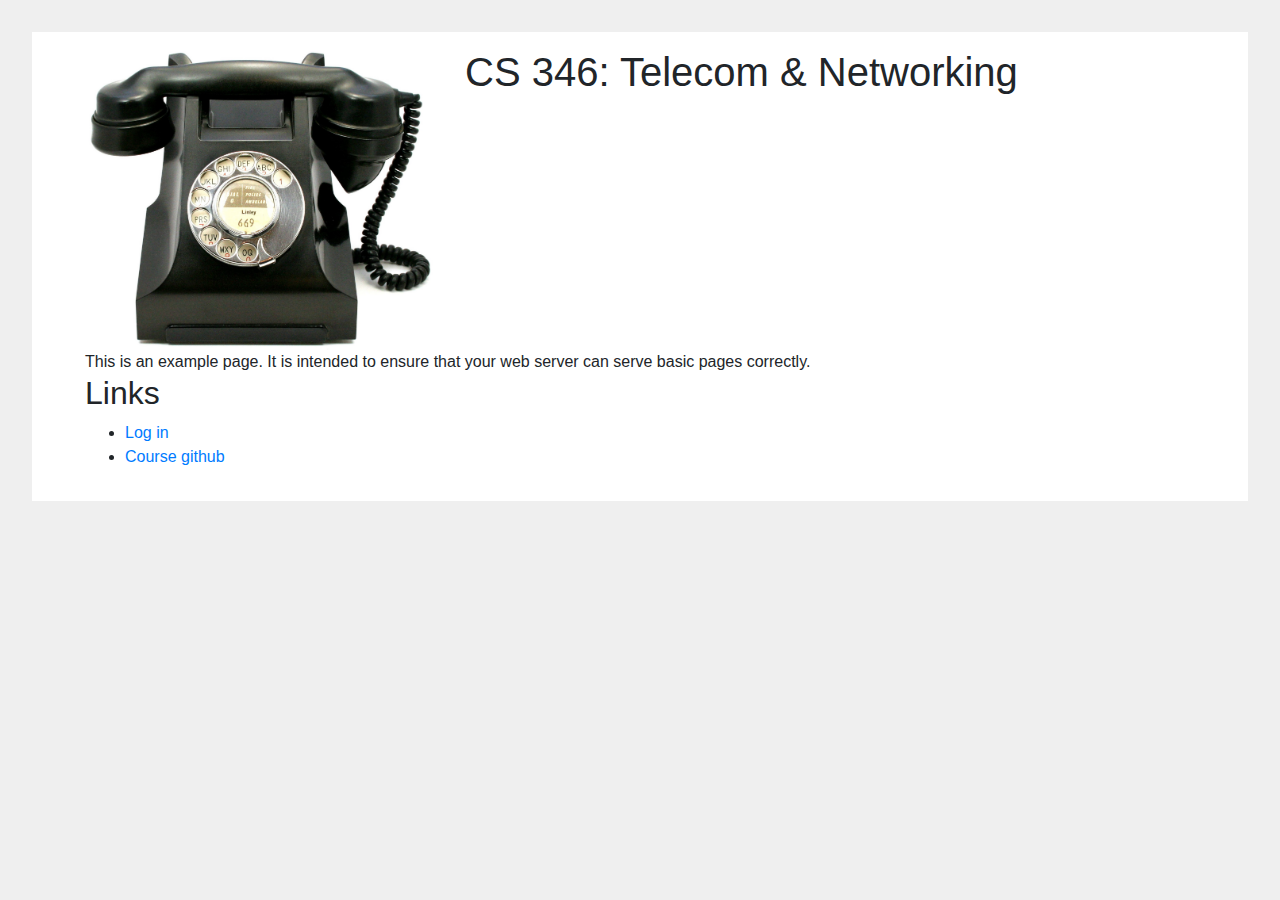
<file: src/http-server/public/index.html>
﻿<!doctype html>
<html lang="en">

<head>
    <!-- Required meta tags -->
    <meta charset="utf-8">
    <meta name="viewport" content="width=device-width, initial-scale=1, shrink-to-fit=no">

    <!-- Bootstrap CSS -->
    <link rel="stylesheet" href="https://stackpath.bootstrapcdn.com/bootstrap/4.5.2/css/bootstrap.min.css"
        integrity="sha384-JcKb8q3iqJ61gNV9KGb8thSsNjpSL0n8PARn9HuZOnIxN0hoP+VmmDGMN5t9UJ0Z" crossorigin="anonymous">
        <link rel="icon" 
        type="image/x-icon" 
        href="favicon.ico">
    <link rel="stylesheet" href="css/style.css" />

    <title>My Home Page</title>
</head>

<body>
    <div class="container">
        <div class="row">
          <div class="col-md-4">
            <img src="images/telephone.jpg" class="img-fluid rounded" alt="telephone">
          </div>
          <div class="col-md-8">
              <h1>CS 346: Telecom & Networking</h1>
          </div>
        </div>
        <div class="row">
            <div class="col">
                This is an example page.  It is intended to ensure that your web server can serve
                basic pages correctly.

                <h2>Links</h2>
                <ul>
                    <li><a href="login.html" title="Log in">Log in</a></li>
                    <li><a href="https://github.com/HSU-F20-CS346" title="github">Course github</a></li>
                </ul>
            </div>
        </div>
      </div>

    <!-- Optional JavaScript -->
    <!-- jQuery first, then Popper.js, then Bootstrap JS -->
    <script src="https://code.jquery.com/jquery-3.5.1.slim.min.js"
        integrity="sha384-DfXdz2htPH0lsSSs5nCTpuj/zy4C+OGpamoFVy38MVBnE+IbbVYUew+OrCXaRkfj"
        crossorigin="anonymous"></script>
    <script src="https://cdn.jsdelivr.net/npm/popper.js@1.16.1/dist/umd/popper.min.js"
        integrity="sha384-9/reFTGAW83EW2RDu2S0VKaIzap3H66lZH81PoYlFhbGU+6BZp6G7niu735Sk7lN"
        crossorigin="anonymous"></script>
    <script src="https://stackpath.bootstrapcdn.com/bootstrap/4.5.2/js/bootstrap.min.js"
        integrity="sha384-B4gt1jrGC7Jh4AgTPSdUtOBvfO8shuf57BaghqFfPlYxofvL8/KUEfYiJOMMV+rV"
        crossorigin="anonymous"></script>
</body>

</html>
</file>
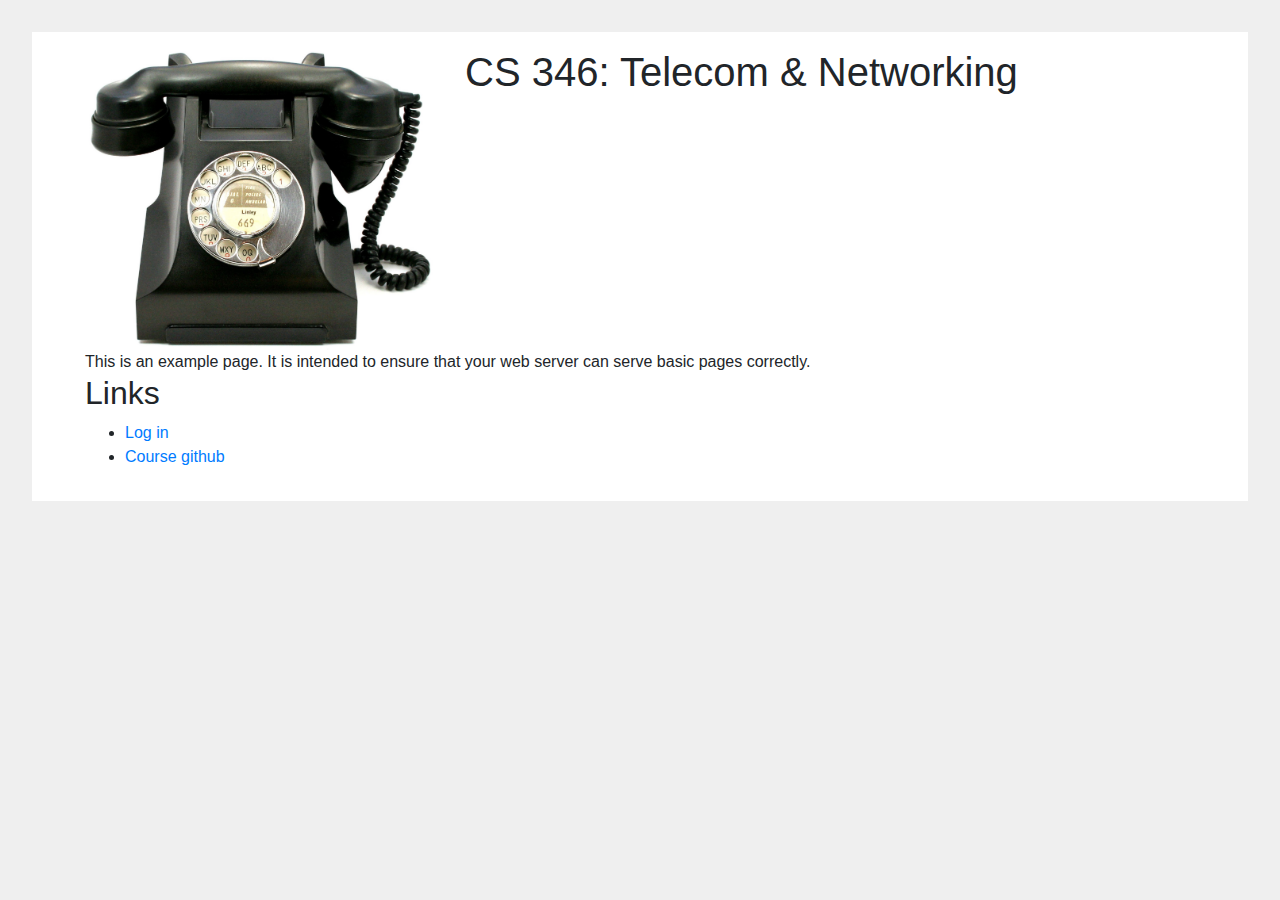
<file: src/http-server/bin/Debug/netcoreapp2.1/public/index.html>
﻿<!doctype html>
<html lang="en">

<head>
    <!-- Required meta tags -->
    <meta charset="utf-8">
    <meta name="viewport" content="width=device-width, initial-scale=1, shrink-to-fit=no">

    <!-- Bootstrap CSS -->
    <link rel="stylesheet" href="https://stackpath.bootstrapcdn.com/bootstrap/4.5.2/css/bootstrap.min.css"
        integrity="sha384-JcKb8q3iqJ61gNV9KGb8thSsNjpSL0n8PARn9HuZOnIxN0hoP+VmmDGMN5t9UJ0Z" crossorigin="anonymous">
        <link rel="icon" 
        type="image/x-icon" 
        href="favicon.ico">
    <link rel="stylesheet" href="css/style.css" />

    <title>Legalize Crack</title>
</head>

<body>
    <div class="container">
        <div class="row">
          <div class="col-md-4">
            <img src="images/telephone.jpg" class="img-fluid rounded" alt="telephone">
          </div>
          <div class="col-md-8">
              <h1>CS 346: Telecom & Networking</h1>
          </div>
        </div>
        <div class="row">
            <div class="col">
                This is an example page.  It is intended to ensure that your web server can serve
                basic pages correctly.

                <h2>Links</h2>
                <ul>
                    <li><a href="login.html" title="Log in">Log in</a></li>
                    <li><a href="https://github.com/HSU-F20-CS346" title="github">Course github</a></li>
                </ul>
            </div>
        </div>
      </div>

    <!-- Optional JavaScript -->
    <!-- jQuery first, then Popper.js, then Bootstrap JS -->
    <script src="https://code.jquery.com/jquery-3.5.1.slim.min.js"
        integrity="sha384-DfXdz2htPH0lsSSs5nCTpuj/zy4C+OGpamoFVy38MVBnE+IbbVYUew+OrCXaRkfj"
        crossorigin="anonymous"></script>
    <script src="https://cdn.jsdelivr.net/npm/popper.js@1.16.1/dist/umd/popper.min.js"
        integrity="sha384-9/reFTGAW83EW2RDu2S0VKaIzap3H66lZH81PoYlFhbGU+6BZp6G7niu735Sk7lN"
        crossorigin="anonymous"></script>
    <script src="https://stackpath.bootstrapcdn.com/bootstrap/4.5.2/js/bootstrap.min.js"
        integrity="sha384-B4gt1jrGC7Jh4AgTPSdUtOBvfO8shuf57BaghqFfPlYxofvL8/KUEfYiJOMMV+rV"
        crossorigin="anonymous"></script>
</body>

</html>
</file>
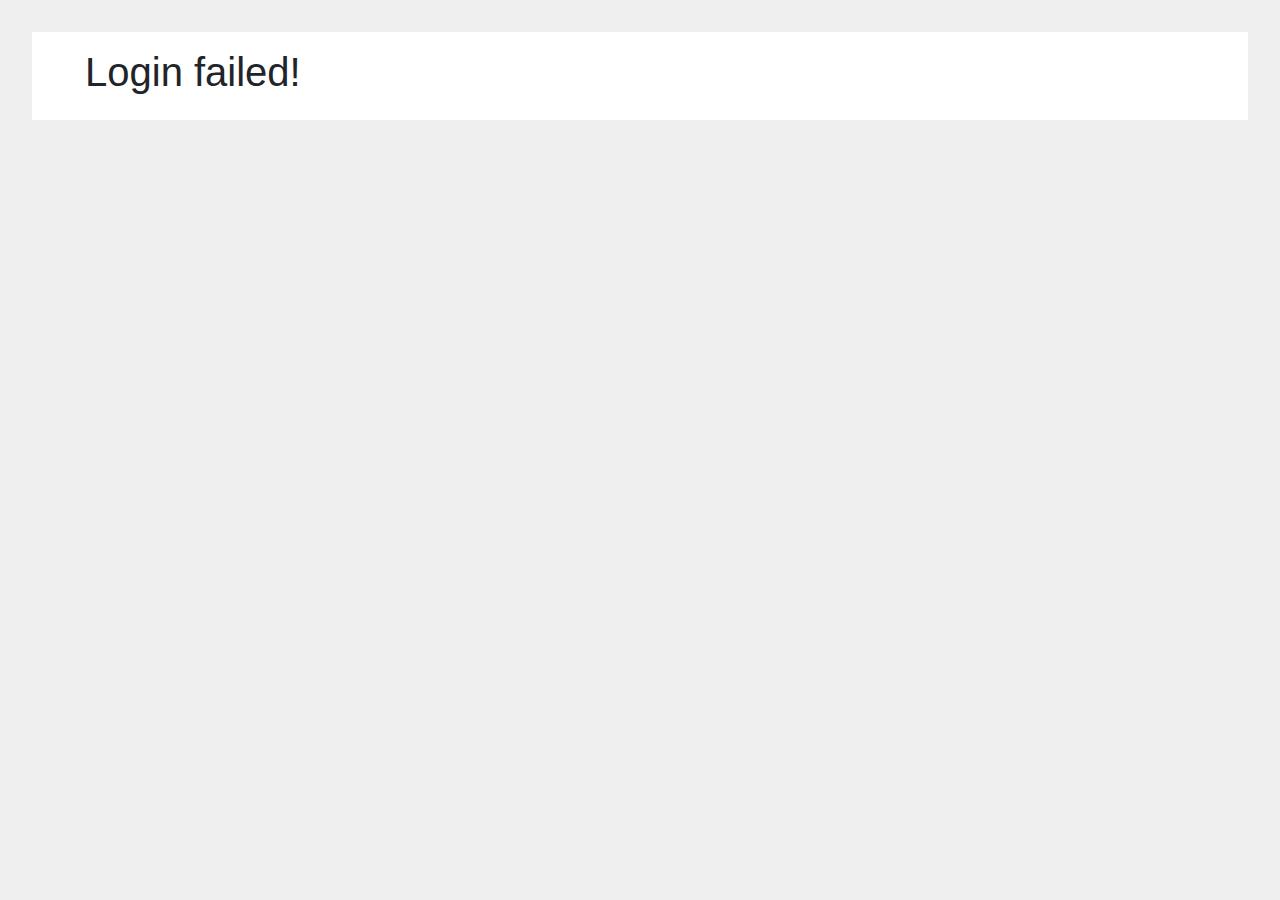
<file: src/http-server/public/failure.html>
﻿<!doctype html>
<html lang="en">

<head>
    <!-- Required meta tags -->
    <meta charset="utf-8">
    <meta name="viewport" content="width=device-width, initial-scale=1, shrink-to-fit=no">

    <!-- Bootstrap CSS -->
    <link rel="stylesheet" href="https://stackpath.bootstrapcdn.com/bootstrap/4.5.2/css/bootstrap.min.css"
        integrity="sha384-JcKb8q3iqJ61gNV9KGb8thSsNjpSL0n8PARn9HuZOnIxN0hoP+VmmDGMN5t9UJ0Z" crossorigin="anonymous">
        <link rel="icon" 
        type="image/x-icon" 
        href="favicon.ico">
    <link rel="stylesheet" href="css/style.css" />

    <title>My Home Page</title>
</head>

<body>
    <div class="container">
        <div class="row">
          <div class="col">
              <h1>Login failed!</h1>
          </div>
        </div>
      </div>

    <!-- Optional JavaScript -->
    <!-- jQuery first, then Popper.js, then Bootstrap JS -->
    <script src="https://code.jquery.com/jquery-3.5.1.slim.min.js"
        integrity="sha384-DfXdz2htPH0lsSSs5nCTpuj/zy4C+OGpamoFVy38MVBnE+IbbVYUew+OrCXaRkfj"
        crossorigin="anonymous"></script>
    <script src="https://cdn.jsdelivr.net/npm/popper.js@1.16.1/dist/umd/popper.min.js"
        integrity="sha384-9/reFTGAW83EW2RDu2S0VKaIzap3H66lZH81PoYlFhbGU+6BZp6G7niu735Sk7lN"
        crossorigin="anonymous"></script>
    <script src="https://stackpath.bootstrapcdn.com/bootstrap/4.5.2/js/bootstrap.min.js"
        integrity="sha384-B4gt1jrGC7Jh4AgTPSdUtOBvfO8shuf57BaghqFfPlYxofvL8/KUEfYiJOMMV+rV"
        crossorigin="anonymous"></script>
</body>

</html>
</file>
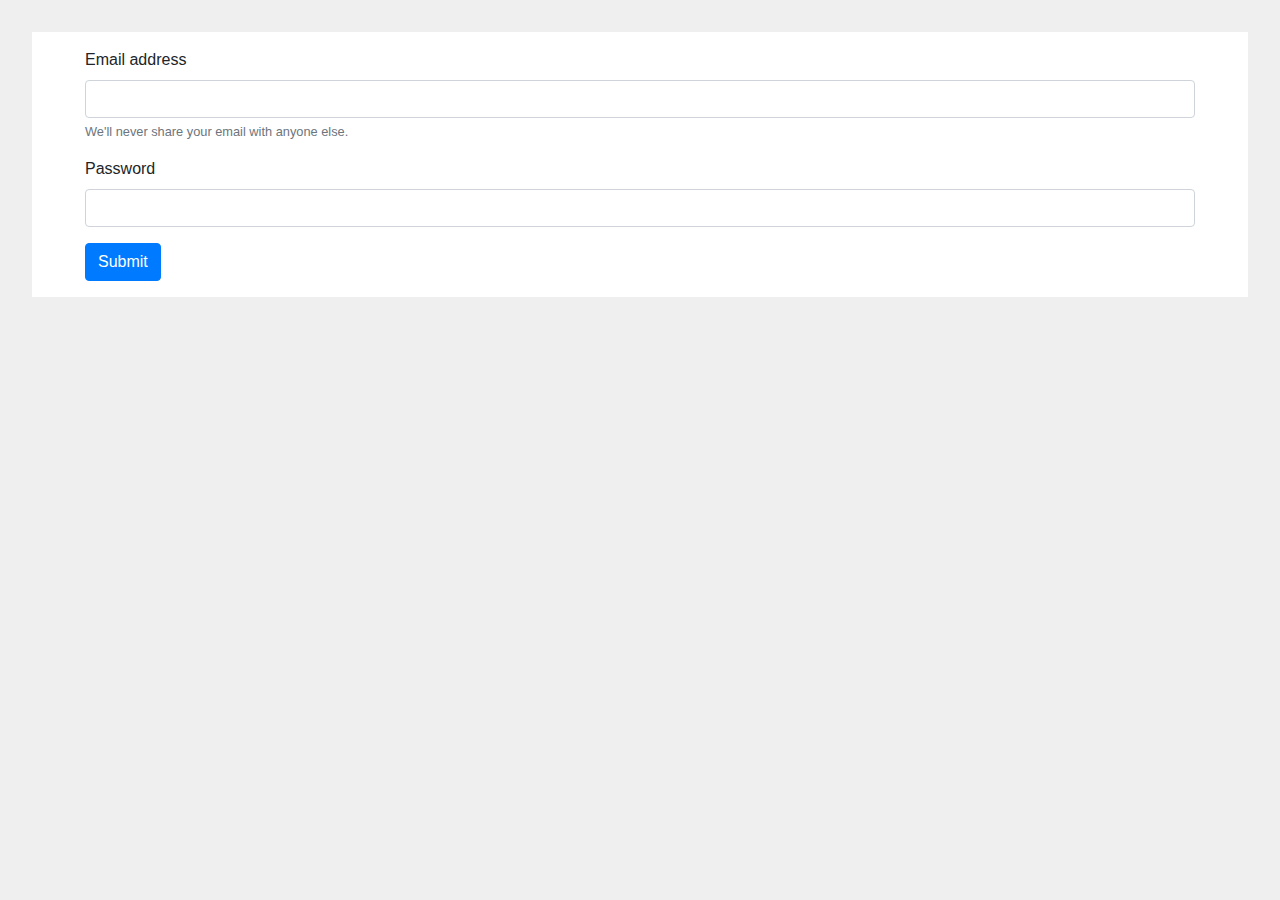
<file: src/http-server/public/login.html>
<!doctype html>
<html lang="en">

<head>
    <!-- Required meta tags -->
    <meta charset="utf-8">
    <meta name="viewport" content="width=device-width, initial-scale=1, shrink-to-fit=no">

    <!-- Bootstrap CSS -->
    <link rel="stylesheet" href="https://stackpath.bootstrapcdn.com/bootstrap/4.5.2/css/bootstrap.min.css"
        integrity="sha384-JcKb8q3iqJ61gNV9KGb8thSsNjpSL0n8PARn9HuZOnIxN0hoP+VmmDGMN5t9UJ0Z" crossorigin="anonymous">
        <link rel="icon" 
        type="image/x-icon" 
        href="favicon.ico">
    <link rel="stylesheet" href="css/style.css" />

    <title>Log in</title>
</head>

<body>
    <div class="container">
        <form method="POST">
            <div class="form-group">
              <label for="exampleInputEmail1">Email address</label>
              <input type="email" name="UserEmail" class="form-control" id="exampleInputEmail1" aria-describedby="emailHelp">
              <small id="emailHelp" class="form-text text-muted">We'll never share your email with anyone else.</small>
            </div>
            <div class="form-group">
              <label for="exampleInputPassword1">Password</label>
              <input type="password" name="UserPassword" class="form-control" id="exampleInputPassword1">
            </div>
            <button type="submit" class="btn btn-primary">Submit</button>
          </form>
      </div>

    <!-- Optional JavaScript -->
    <!-- jQuery first, then Popper.js, then Bootstrap JS -->
    <script src="https://code.jquery.com/jquery-3.5.1.slim.min.js"
        integrity="sha384-DfXdz2htPH0lsSSs5nCTpuj/zy4C+OGpamoFVy38MVBnE+IbbVYUew+OrCXaRkfj"
        crossorigin="anonymous"></script>
    <script src="https://cdn.jsdelivr.net/npm/popper.js@1.16.1/dist/umd/popper.min.js"
        integrity="sha384-9/reFTGAW83EW2RDu2S0VKaIzap3H66lZH81PoYlFhbGU+6BZp6G7niu735Sk7lN"
        crossorigin="anonymous"></script>
    <script src="https://stackpath.bootstrapcdn.com/bootstrap/4.5.2/js/bootstrap.min.js"
        integrity="sha384-B4gt1jrGC7Jh4AgTPSdUtOBvfO8shuf57BaghqFfPlYxofvL8/KUEfYiJOMMV+rV"
        crossorigin="anonymous"></script>
</body>

</html>
</file>
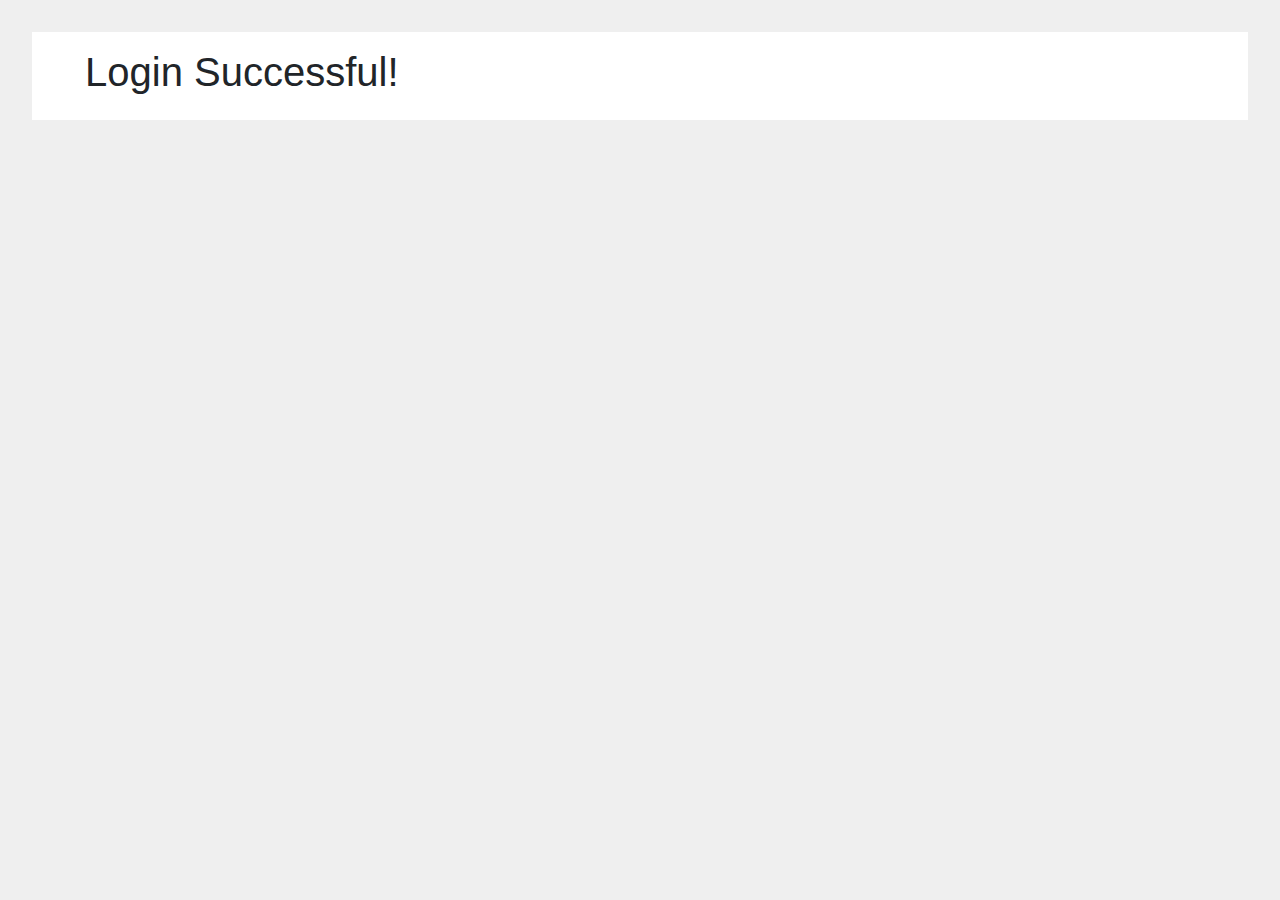
<file: src/http-server/public/success.html>
<!doctype html>
<html lang="en">

<head>
    <!-- Required meta tags -->
    <meta charset="utf-8">
    <meta name="viewport" content="width=device-width, initial-scale=1, shrink-to-fit=no">

    <!-- Bootstrap CSS -->
    <link rel="stylesheet" href="https://stackpath.bootstrapcdn.com/bootstrap/4.5.2/css/bootstrap.min.css"
        integrity="sha384-JcKb8q3iqJ61gNV9KGb8thSsNjpSL0n8PARn9HuZOnIxN0hoP+VmmDGMN5t9UJ0Z" crossorigin="anonymous">
        <link rel="icon" 
        type="image/x-icon" 
        href="favicon.ico">
    <link rel="stylesheet" href="css/style.css" />

    <title>My Home Page</title>
</head>

<body>
    <div class="container">
        <div class="row">
          <div class="col">
              <h1>Login Successful!</h1>
          </div>
        </div>
      </div>

    <!-- Optional JavaScript -->
    <!-- jQuery first, then Popper.js, then Bootstrap JS -->
    <script src="https://code.jquery.com/jquery-3.5.1.slim.min.js"
        integrity="sha384-DfXdz2htPH0lsSSs5nCTpuj/zy4C+OGpamoFVy38MVBnE+IbbVYUew+OrCXaRkfj"
        crossorigin="anonymous"></script>
    <script src="https://cdn.jsdelivr.net/npm/popper.js@1.16.1/dist/umd/popper.min.js"
        integrity="sha384-9/reFTGAW83EW2RDu2S0VKaIzap3H66lZH81PoYlFhbGU+6BZp6G7niu735Sk7lN"
        crossorigin="anonymous"></script>
    <script src="https://stackpath.bootstrapcdn.com/bootstrap/4.5.2/js/bootstrap.min.js"
        integrity="sha384-B4gt1jrGC7Jh4AgTPSdUtOBvfO8shuf57BaghqFfPlYxofvL8/KUEfYiJOMMV+rV"
        crossorigin="anonymous"></script>
</body>

</html>
</file>
<file: src/http-server/public/css/style.css>
html
{
    background-color: #EFEFEF;
}

body
{
    margin: 2em;
    padding: 1em;
}
</file>
<file: src/http-server/bin/Debug/netcoreapp2.1/public/css/style.css>
html
{
    background-color: #EFEFEF;
}

body
{
    margin: 2em;
    padding: 1em;
}
</file>
